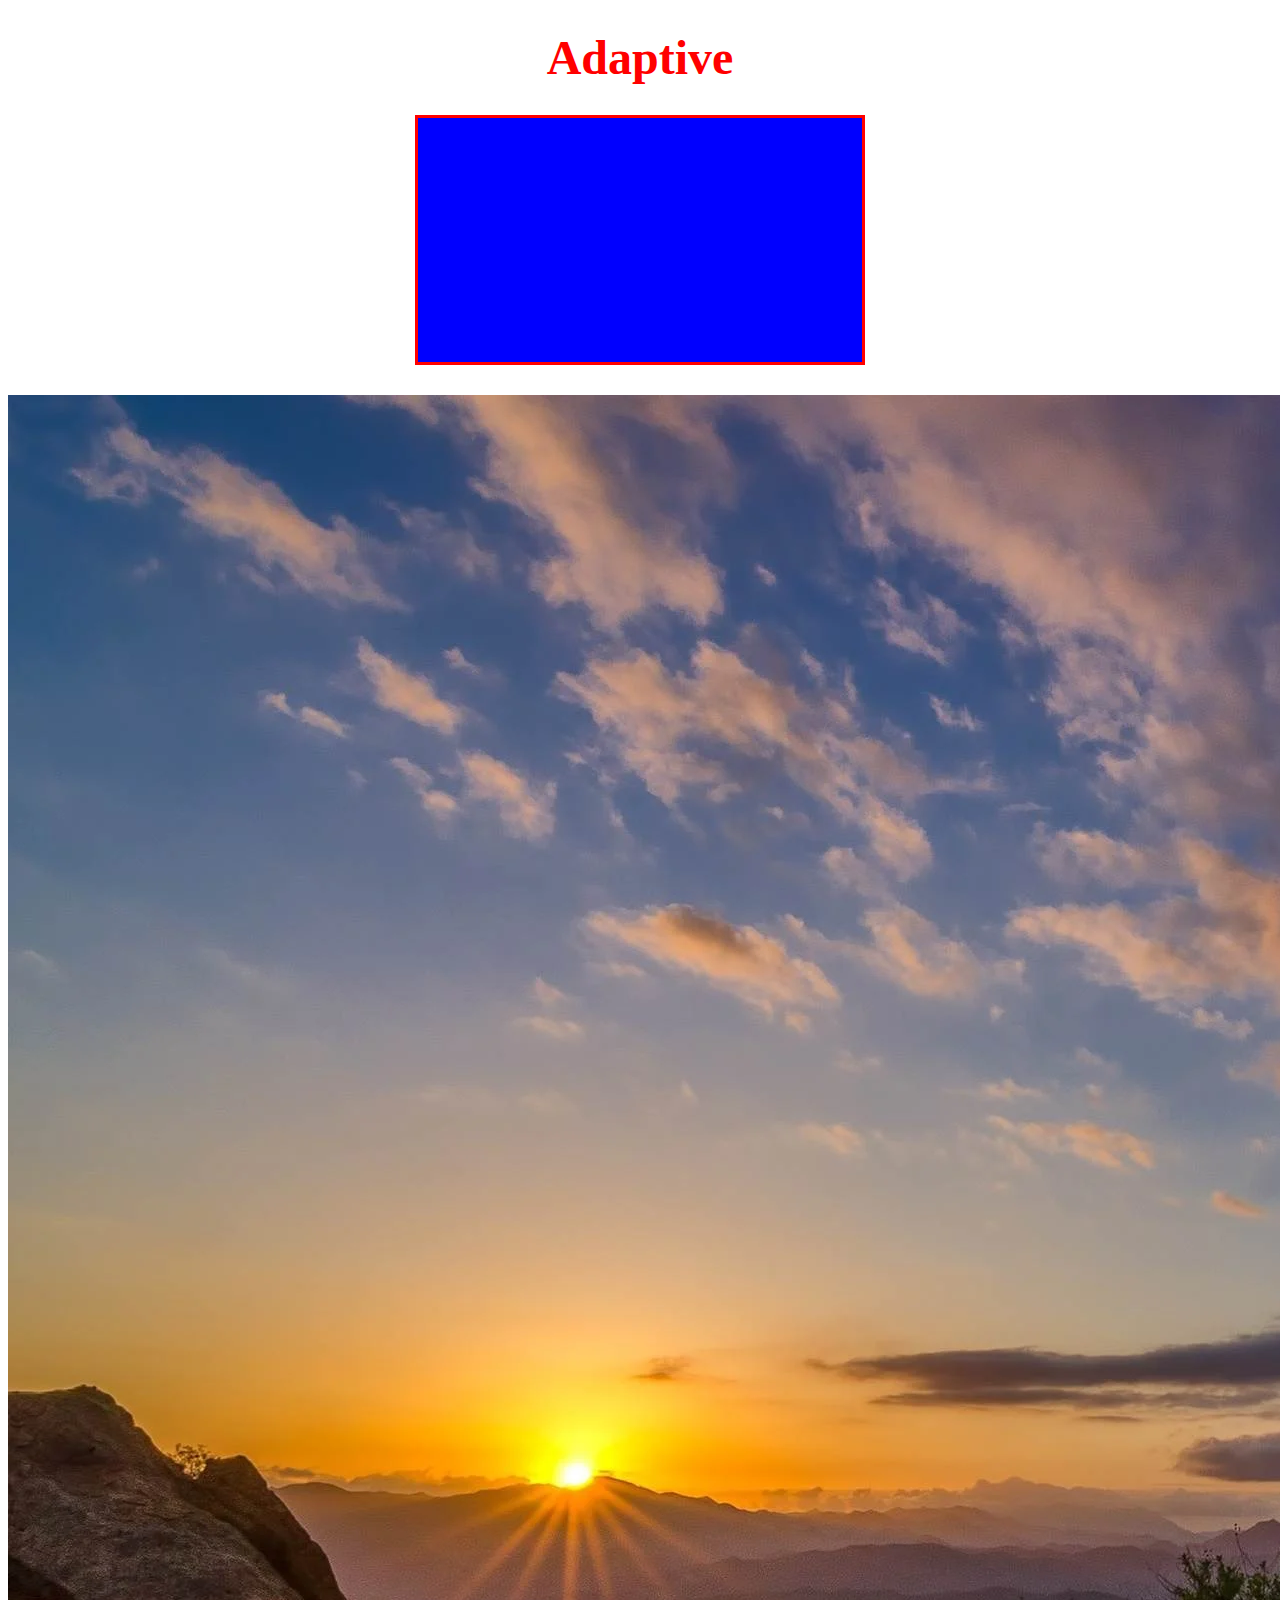
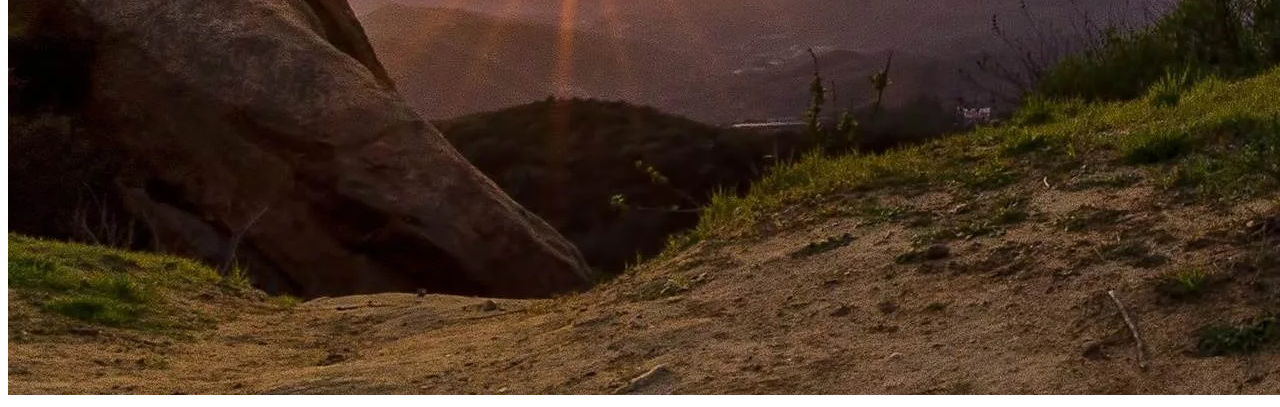
<file: assets/pages/adaptive.html>
<!DOCTYPE html>
<html lang="en">
	<head>
		<meta charset="UTF-8" />
		<meta name="viewport" content="width=device-width, initial-scale=1.0" />
		<link rel="stylesheet" href="../style/adaptive.css" />
		<title>Adaptive</title>
	</head>
	<body>
		<h1>Adaptive</h1>
		<div class="rectangle"></div>
		<picture>
			<source
				media="(max-width: 800px)"
				srcset="../images/adaptive-img/450_webp.webp"
			/>
			<img src="../images/adaptive-img/4k_webp.webp" alt="big image" />
		</picture>
	</body>
</html>
</file>
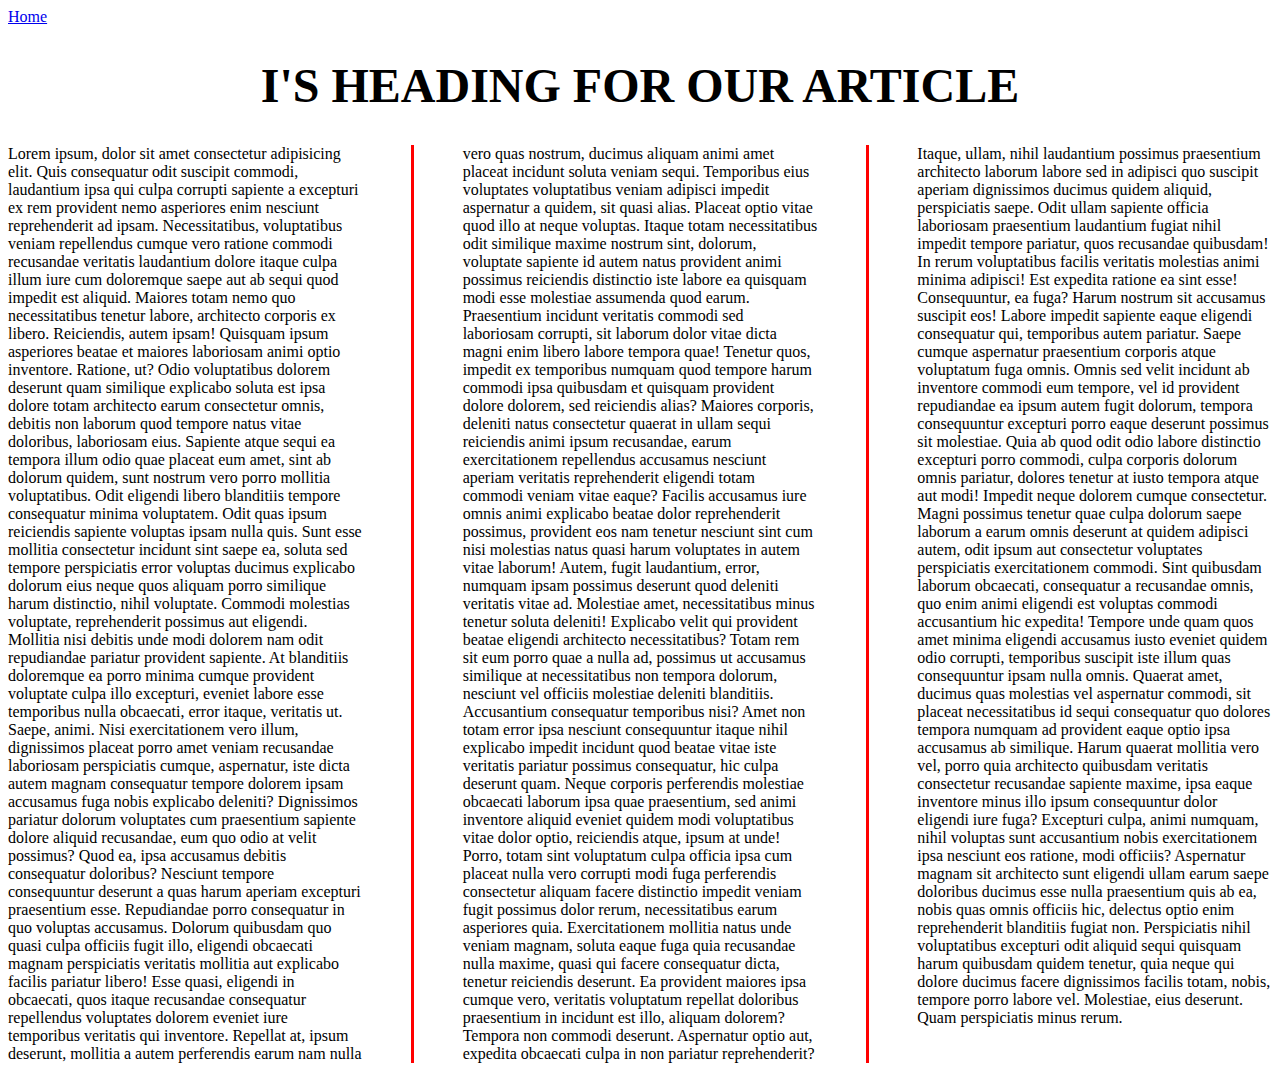
<file: assets/pages/column.html>
<!DOCTYPE html>
<html lang="en">
	<head>
		<meta charset="UTF-8" />
		<meta name="viewport" content="width=device-width, initial-scale=1.0" />
		<link rel="stylesheet" href="../style/column.css" />
		<title>Document</title>
	</head>
	<body>
		<body>
			<header class="page-header">
				<nav>
					<a href="../../index.html">Home</a>
				</nav>
			</header>
			<main class="container">
				<article class="content">
					<h1>I'S HEADING FOR OUR ARTICLE</h1>
					Lorem ipsum, dolor sit amet consectetur adipisicing elit.
					Quis consequatur odit suscipit commodi, laudantium ipsa qui
					culpa corrupti sapiente a excepturi ex rem provident nemo
					asperiores enim nesciunt reprehenderit ad ipsam.
					Necessitatibus, voluptatibus veniam repellendus cumque vero
					ratione commodi recusandae veritatis laudantium dolore
					itaque culpa illum iure cum doloremque saepe aut ab sequi
					quod impedit est aliquid. Maiores totam nemo quo
					necessitatibus tenetur labore, architecto corporis ex
					libero. Reiciendis, autem ipsam! Quisquam ipsum asperiores
					beatae et maiores laboriosam animi optio inventore. Ratione,
					ut? Odio voluptatibus dolorem deserunt quam similique
					explicabo soluta est ipsa dolore totam architecto earum
					consectetur omnis, debitis non laborum quod tempore natus
					vitae doloribus, laboriosam eius. Sapiente atque sequi ea
					tempora illum odio quae placeat eum amet, sint ab dolorum
					quidem, sunt nostrum vero porro mollitia voluptatibus. Odit
					eligendi libero blanditiis tempore consequatur minima
					voluptatem. Odit quas ipsum reiciendis sapiente voluptas
					ipsam nulla quis. Sunt esse mollitia consectetur incidunt
					sint saepe ea, soluta sed tempore perspiciatis error
					voluptas ducimus explicabo dolorum eius neque quos aliquam
					porro similique harum distinctio, nihil voluptate. Commodi
					molestias voluptate, reprehenderit possimus aut eligendi.
					Mollitia nisi debitis unde modi dolorem nam odit repudiandae
					pariatur provident sapiente. At blanditiis doloremque ea
					porro minima cumque provident voluptate culpa illo
					excepturi, eveniet labore esse temporibus nulla obcaecati,
					error itaque, veritatis ut. Saepe, animi. Nisi
					exercitationem vero illum, dignissimos placeat porro amet
					veniam recusandae laboriosam perspiciatis cumque,
					aspernatur, iste dicta autem magnam consequatur tempore
					dolorem ipsam accusamus fuga nobis explicabo deleniti?
					Dignissimos pariatur dolorum voluptates cum praesentium
					sapiente dolore aliquid recusandae, eum quo odio at velit
					possimus? Quod ea, ipsa accusamus debitis consequatur
					doloribus? Nesciunt tempore consequuntur deserunt a quas
					harum aperiam excepturi praesentium esse. Repudiandae porro
					consequatur in quo voluptas accusamus. Dolorum quibusdam quo
					quasi culpa officiis fugit illo, eligendi obcaecati magnam
					perspiciatis veritatis mollitia aut explicabo facilis
					pariatur libero! Esse quasi, eligendi in obcaecati, quos
					itaque recusandae consequatur repellendus voluptates dolorem
					eveniet iure temporibus veritatis qui inventore. Repellat
					at, ipsum deserunt, mollitia a autem perferendis earum nam
					nulla vero quas nostrum, ducimus aliquam animi amet placeat
					incidunt soluta veniam sequi. Temporibus eius voluptates
					voluptatibus veniam adipisci impedit aspernatur a quidem,
					sit quasi alias. Placeat optio vitae quod illo at neque
					voluptas. Itaque totam necessitatibus odit similique maxime
					nostrum sint, dolorum, voluptate sapiente id autem natus
					provident animi possimus reiciendis distinctio iste labore
					ea quisquam modi esse molestiae assumenda quod earum.
					Praesentium incidunt veritatis commodi sed laboriosam
					corrupti, sit laborum dolor vitae dicta magni enim libero
					labore tempora quae! Tenetur quos, impedit ex temporibus
					numquam quod tempore harum commodi ipsa quibusdam et
					quisquam provident dolore dolorem, sed reiciendis alias?
					Maiores corporis, deleniti natus consectetur quaerat in
					ullam sequi reiciendis animi ipsum recusandae, earum
					exercitationem repellendus accusamus nesciunt aperiam
					veritatis reprehenderit eligendi totam commodi veniam vitae
					eaque? Facilis accusamus iure omnis animi explicabo beatae
					dolor reprehenderit possimus, provident eos nam tenetur
					nesciunt sint cum nisi molestias natus quasi harum
					voluptates in autem vitae laborum! Autem, fugit laudantium,
					error, numquam ipsam possimus deserunt quod deleniti
					veritatis vitae ad. Molestiae amet, necessitatibus minus
					tenetur soluta deleniti! Explicabo velit qui provident
					beatae eligendi architecto necessitatibus? Totam rem sit eum
					porro quae a nulla ad, possimus ut accusamus similique at
					necessitatibus non tempora dolorum, nesciunt vel officiis
					molestiae deleniti blanditiis. Accusantium consequatur
					temporibus nisi? Amet non totam error ipsa nesciunt
					consequuntur itaque nihil explicabo impedit incidunt quod
					beatae vitae iste veritatis pariatur possimus consequatur,
					hic culpa deserunt quam. Neque corporis perferendis
					molestiae obcaecati laborum ipsa quae praesentium, sed animi
					inventore aliquid eveniet quidem modi voluptatibus vitae
					dolor optio, reiciendis atque, ipsum at unde! Porro, totam
					sint voluptatum culpa officia ipsa cum placeat nulla vero
					corrupti modi fuga perferendis consectetur aliquam facere
					distinctio impedit veniam fugit possimus dolor rerum,
					necessitatibus earum asperiores quia. Exercitationem
					mollitia natus unde veniam magnam, soluta eaque fuga quia
					recusandae nulla maxime, quasi qui facere consequatur dicta,
					tenetur reiciendis deserunt. Ea provident maiores ipsa
					cumque vero, veritatis voluptatum repellat doloribus
					praesentium in incidunt est illo, aliquam dolorem? Tempora
					non commodi deserunt. Aspernatur optio aut, expedita
					obcaecati culpa in non pariatur reprehenderit? Itaque,
					ullam, nihil laudantium possimus praesentium architecto
					laborum labore sed in adipisci quo suscipit aperiam
					dignissimos ducimus quidem aliquid, perspiciatis saepe. Odit
					ullam sapiente officia laboriosam praesentium laudantium
					fugiat nihil impedit tempore pariatur, quos recusandae
					quibusdam! In rerum voluptatibus facilis veritatis molestias
					animi minima adipisci! Est expedita ratione ea sint esse!
					Consequuntur, ea fuga? Harum nostrum sit accusamus suscipit
					eos! Labore impedit sapiente eaque eligendi consequatur qui,
					temporibus autem pariatur. Saepe cumque aspernatur
					praesentium corporis atque voluptatum fuga omnis. Omnis sed
					velit incidunt ab inventore commodi eum tempore, vel id
					provident repudiandae ea ipsum autem fugit dolorum, tempora
					consequuntur excepturi porro eaque deserunt possimus sit
					molestiae. Quia ab quod odit odio labore distinctio
					excepturi porro commodi, culpa corporis dolorum omnis
					pariatur, dolores tenetur at iusto tempora atque aut modi!
					Impedit neque dolorem cumque consectetur. Magni possimus
					tenetur quae culpa dolorum saepe laborum a earum omnis
					deserunt at quidem adipisci autem, odit ipsum aut
					consectetur voluptates perspiciatis exercitationem commodi.
					Sint quibusdam laborum obcaecati, consequatur a recusandae
					omnis, quo enim animi eligendi est voluptas commodi
					accusantium hic expedita! Tempore unde quam quos amet minima
					eligendi accusamus iusto eveniet quidem odio corrupti,
					temporibus suscipit iste illum quas consequuntur ipsam nulla
					omnis. Quaerat amet, ducimus quas molestias vel aspernatur
					commodi, sit placeat necessitatibus id sequi consequatur quo
					dolores tempora numquam ad provident eaque optio ipsa
					accusamus ab similique. Harum quaerat mollitia vero vel,
					porro quia architecto quibusdam veritatis consectetur
					recusandae sapiente maxime, ipsa eaque inventore minus illo
					ipsum consequuntur dolor eligendi iure fuga? Excepturi
					culpa, animi numquam, nihil voluptas sunt accusantium nobis
					exercitationem ipsa nesciunt eos ratione, modi officiis?
					Aspernatur magnam sit architecto sunt eligendi ullam earum
					saepe doloribus ducimus esse nulla praesentium quis ab ea,
					nobis quas omnis officiis hic, delectus optio enim
					reprehenderit blanditiis fugiat non. Perspiciatis nihil
					voluptatibus excepturi odit aliquid sequi quisquam harum
					quibusdam quidem tenetur, quia neque qui dolore ducimus
					facere dignissimos facilis totam, nobis, tempore porro
					labore vel. Molestiae, eius deserunt. Quam perspiciatis
					minus rerum.
				</article>
			</main>
			<footer class="page-footer"></footer>
		</body>
	</body>
</html>
</file>
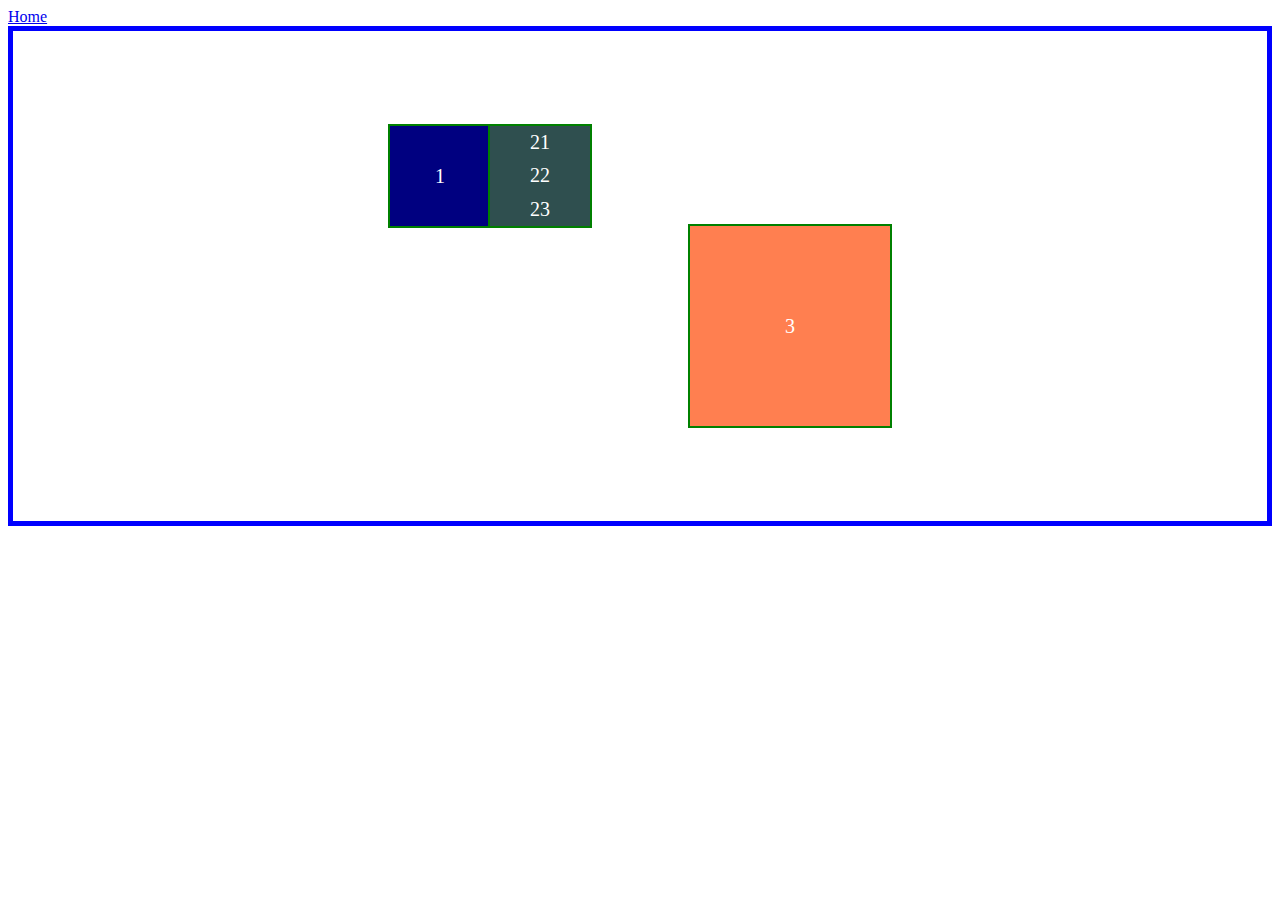
<file: assets/pages/grid-test.html>
<!DOCTYPE html>
<html lang="en">
<head>
    <meta charset="UTF-8">
    <meta name="viewport" content="width=device-width, initial-scale=1.0">
    <link rel="stylesheet" href="../style/grid-test.css">
    <title>Grid</title>
</head>
<body>
    <nav><a href="../../index.html">Home</a></nav>
    <div class="grid">
        <div class="grid-item">1</div>
        <div class="grid-item">
            <div>21</div>
            <div>22</div>
            <div>23</div>
        </div>
        <div class="grid-item">3</div>
        <!-- <div class="grid-item">4</div>
        <div class="grid-item">5</div>
        <div class="grid-item">6</div>
        <div class="grid-item">7</div>
        <div class="grid-item">8</div>
        <div class="grid-item">9</div>
        <div class="grid-item">10</div>
        <div class="grid-item">11</div>
        <div class="grid-item">12</div> -->
        <!-- <div class="grid-item">12</div>
        <div class="grid-item">12</div>
        <div class="grid-item">12</div>
        <div class="grid-item">12</div>
        <div class="grid-item">12</div>
        <div class="grid-item">12</div>
        <div class="grid-item">12</div>
        <div class="grid-item">12</div>
        <div class="grid-item">12</div> -->
    </div>
</body>
</html>
</file>
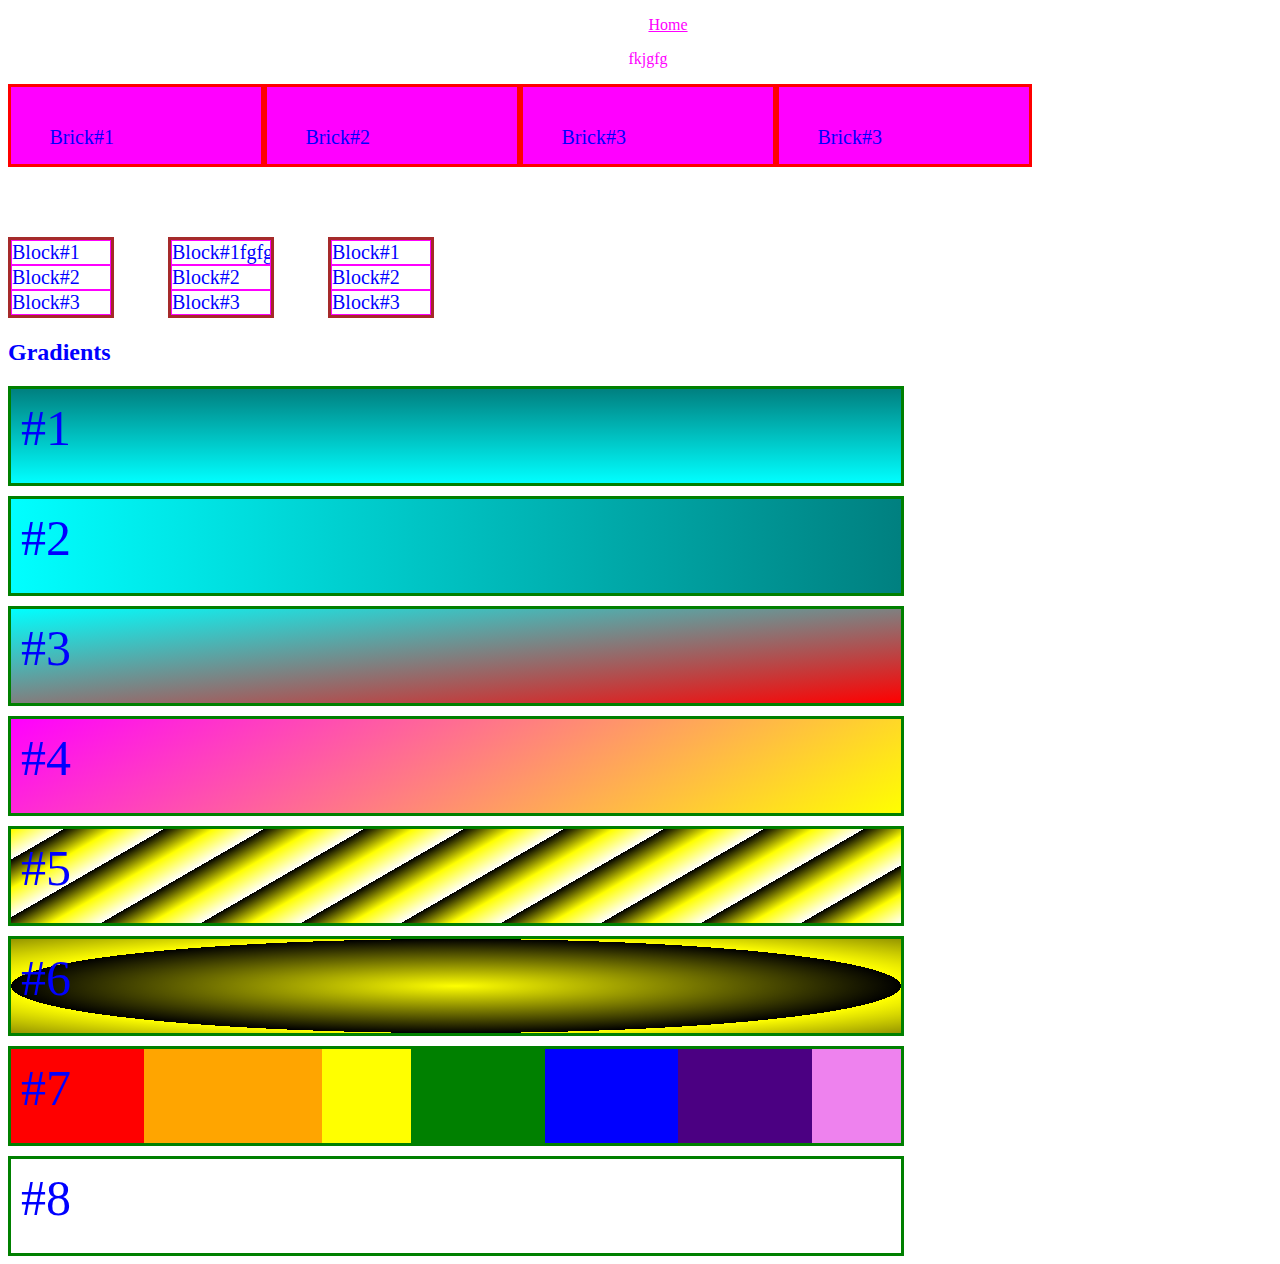
<file: assets/pages/inline-block.html>
<!DOCTYPE html>
<html lang="en">
<head>
    <meta charset="UTF-8">
    <meta name="viewport" content="width=device-width, initial-scale=1.0">
    <link rel="stylesheet" href="../style/inline-block.css">
    <title>Document</title>
</head>
<body>
    <header>
        <nav>
            <ul>
                <li><a href="../../index.html">Home</a></li>
            </ul>
            <div>
                <p>fkjgfg</p>
            </div>
        </nav>
    </header>
    <div class="brick-container">
        <div class="brick">Brick#1</div>
        <div class="brick">Brick#2</div>
        <div class="brick">Brick#3</div>
        <div class="brick">Brick#3</div>
    </div>
    <!-- <div class="str"><span>String #1</span><span>String #2</span><span>String #3</span></div> -->
    <div class="out-out-div">
        <div class="out-div">
            <div class="inner-div">Block#1</div>
            <div class="inner-div">Block#2</div>
            <div class="inner-div">Block#3</div>
        </div>
        <div class="out-div">
            <div class="inner-div">Block#1fgfgfgfgfd</div>
            <div class="inner-div">Block#2</div>
            <div class="inner-div">Block#3</div>
        </div>
        <div class="out-div">
            <div class="inner-div">Block#1</div>
            <div class="inner-div">Block#2</div>
            <div class="inner-div">Block#3</div>
        </div>
    </div>

    <div class="grad-container">
			<h2>Gradients</h2>
			<div id="gradient1"> #1 </div>
			<div id="gradient2"> #2 </div>
			<div id="gradient3"> #3 </div>
			<div id="gradient4"> #4 </div>
			<div id="gradient5"> #5 </div>
			<div id="gradient6"> #6 </div>
			<div id="gradient7"> #7 </div>
			<div id="gradient8"> #8 </div>
		</div>
    
</body>
</html>
</file>
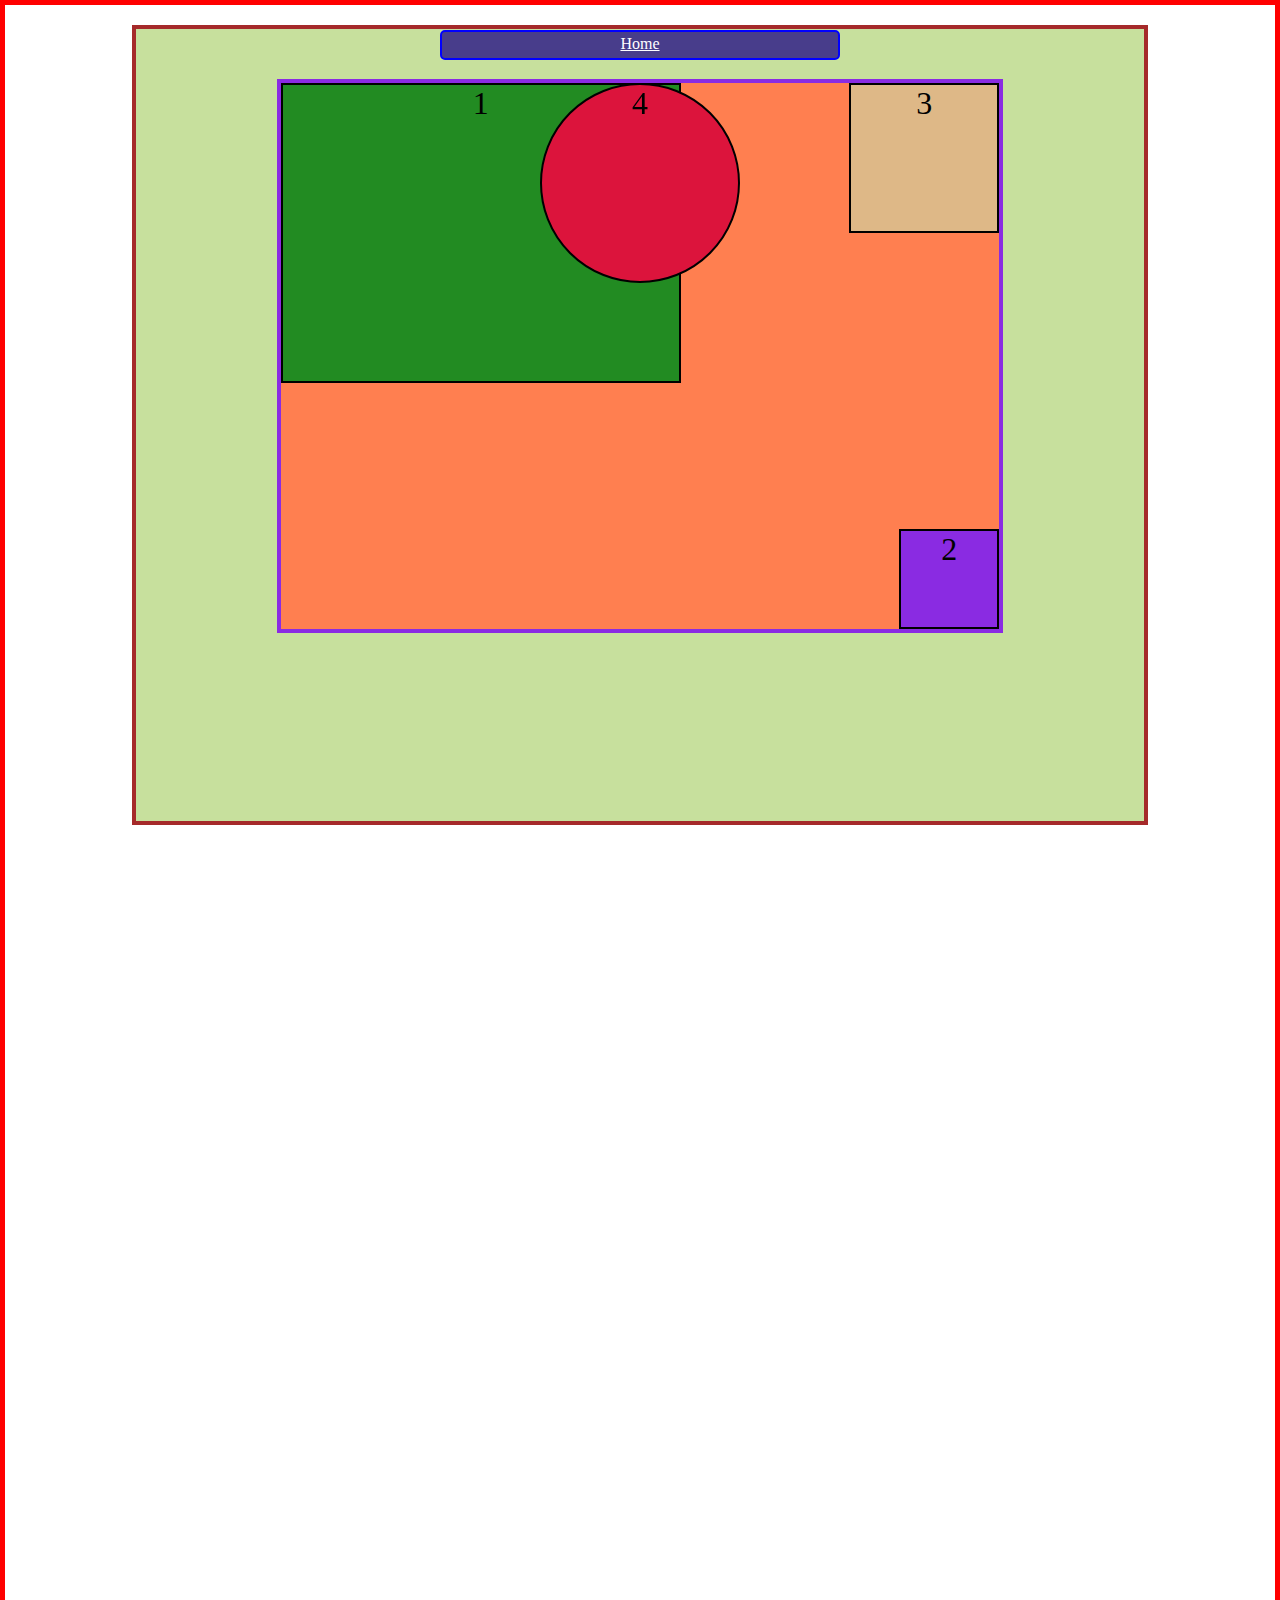
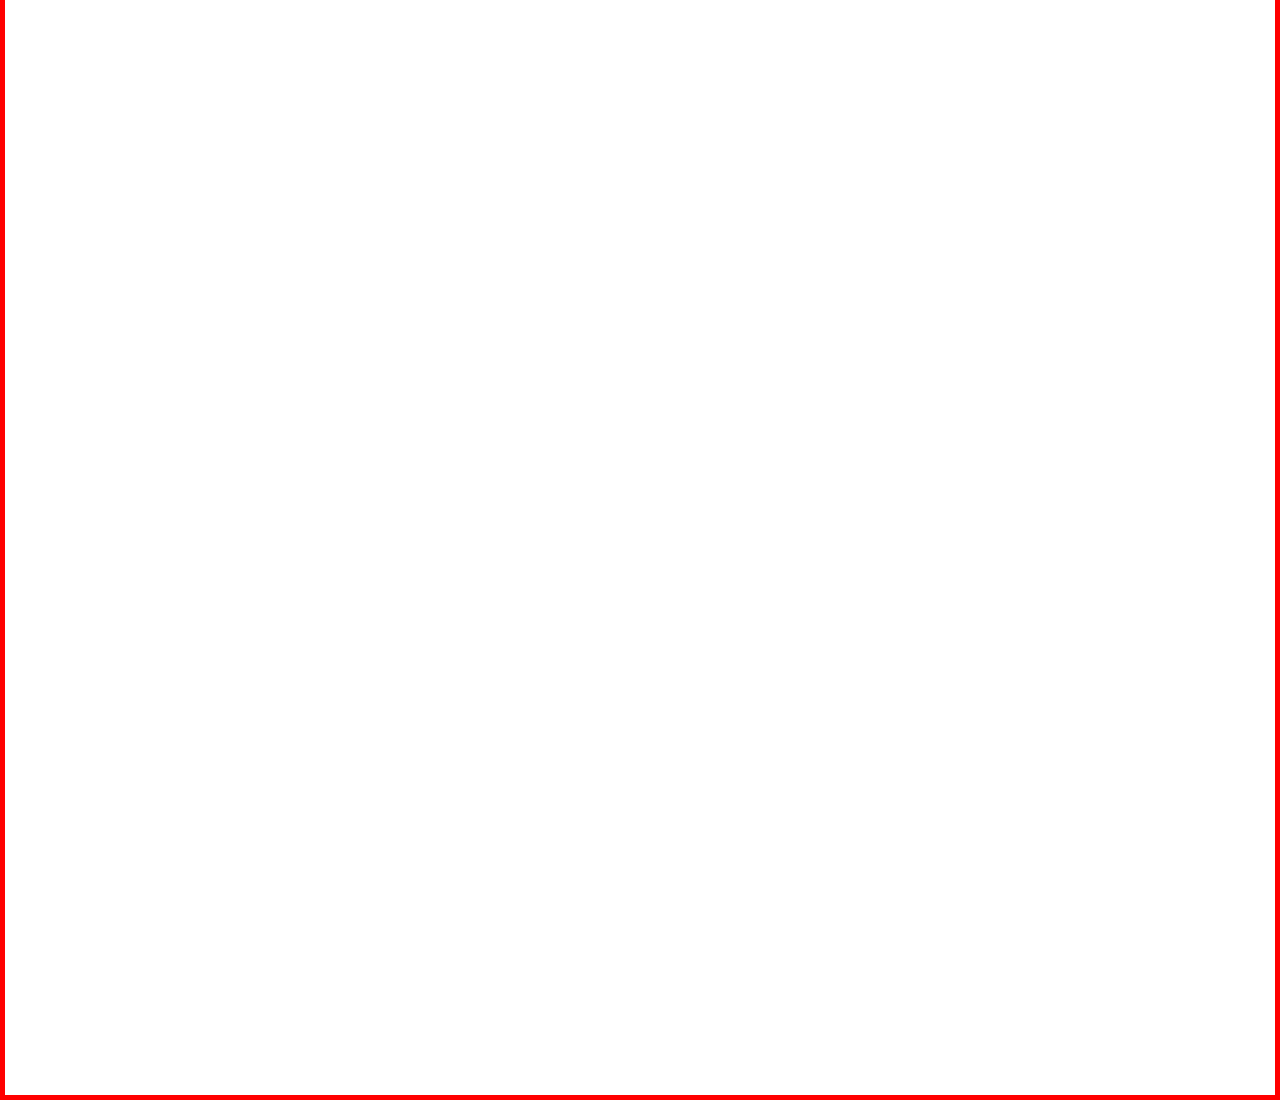
<file: assets/pages/position-second.html>
<!DOCTYPE html>
<html lang="en">
	<head>
		<meta charset="UTF-8" />
		<meta http-equiv="X-UA-Compatible" content="IE=edge" />
		<meta name="viewport" content="width=device-width, initial-scale=1.0" />
		<link rel="stylesheet" href="../style/position.css" />
		<title>Position#2</title>
	</head>
	<body>
		<nav class="navbar">
			<div class="menu-item">
				<a href="../../index.html">Home</a>
			</div>
		</nav>
		<div class="wraper">
			<div class="inner-wraper">
				<div id="item1" class="items">1</div>
				<div id="item2" class="items">2</div>
				<div id="item3" class="items">3</div>
				<div id="item4" class="items">4</div>
			</div>
		</div>
	</body>
</html>
</file>
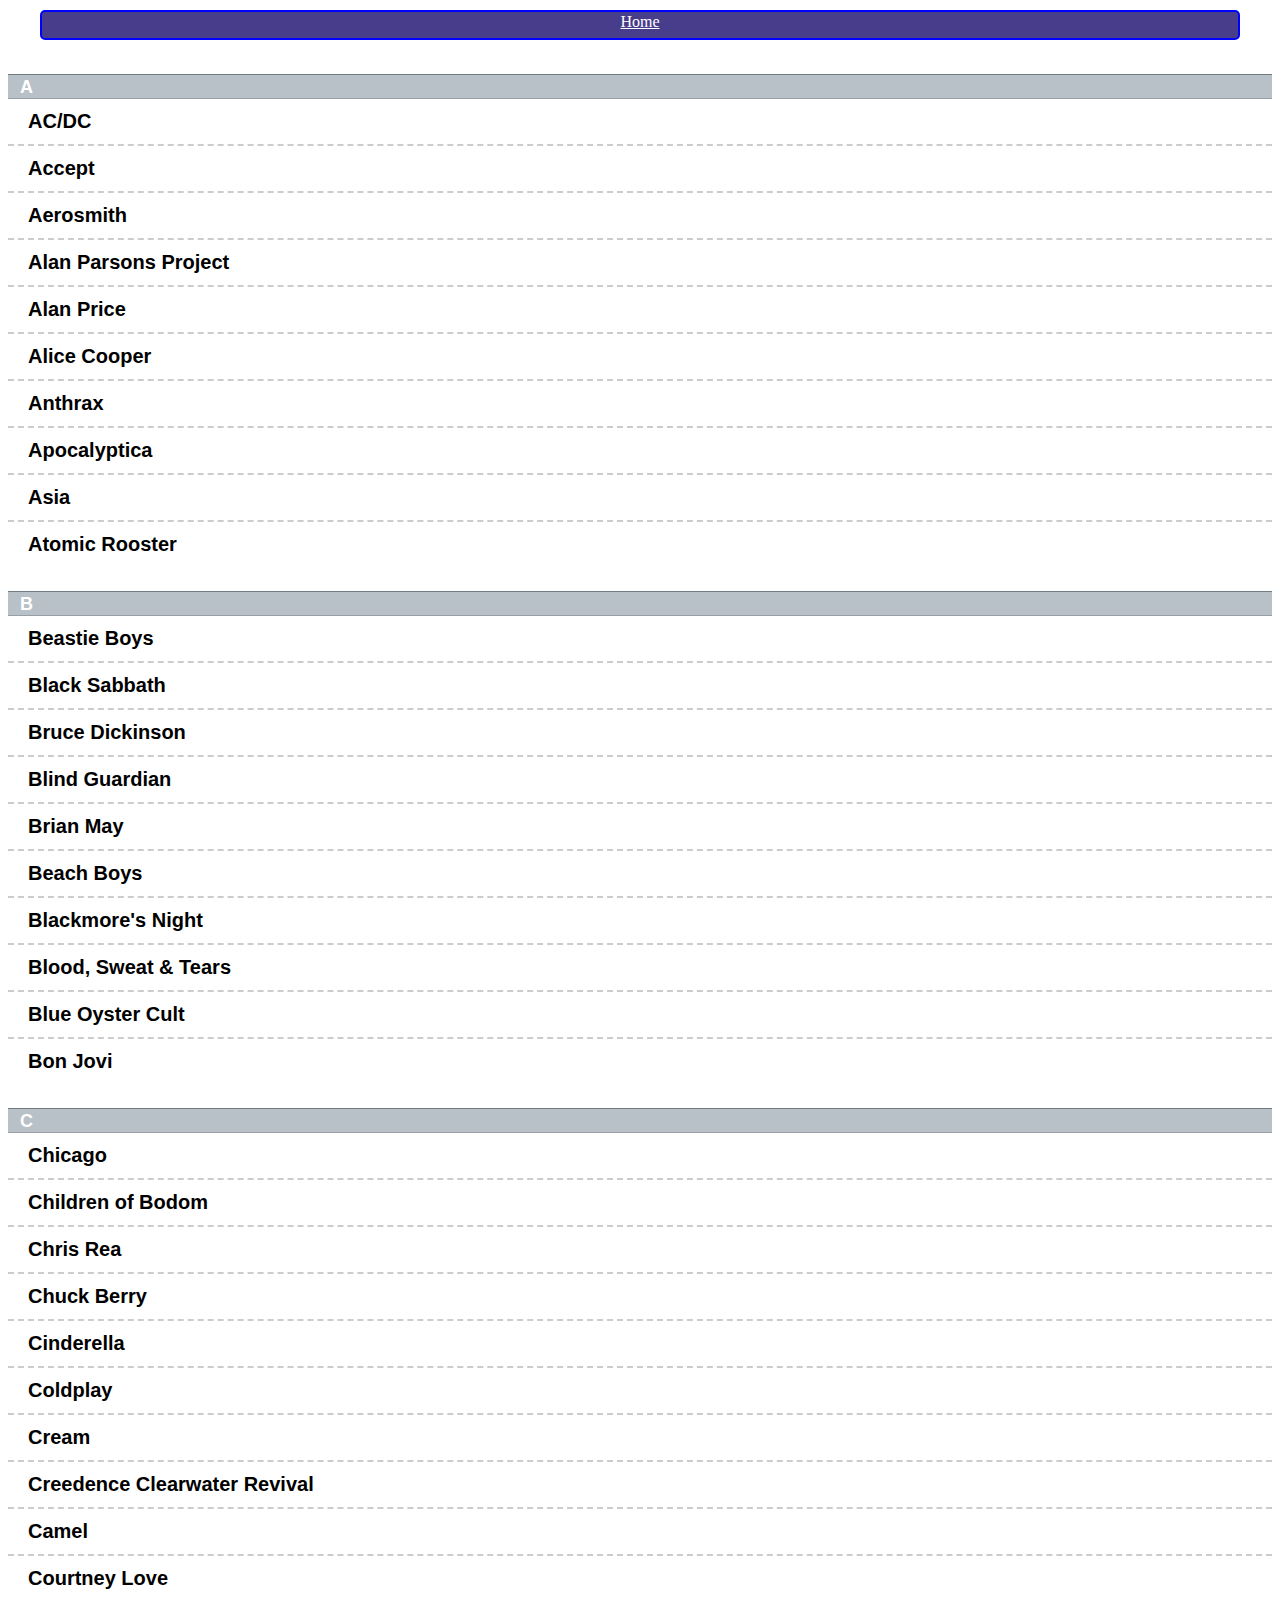
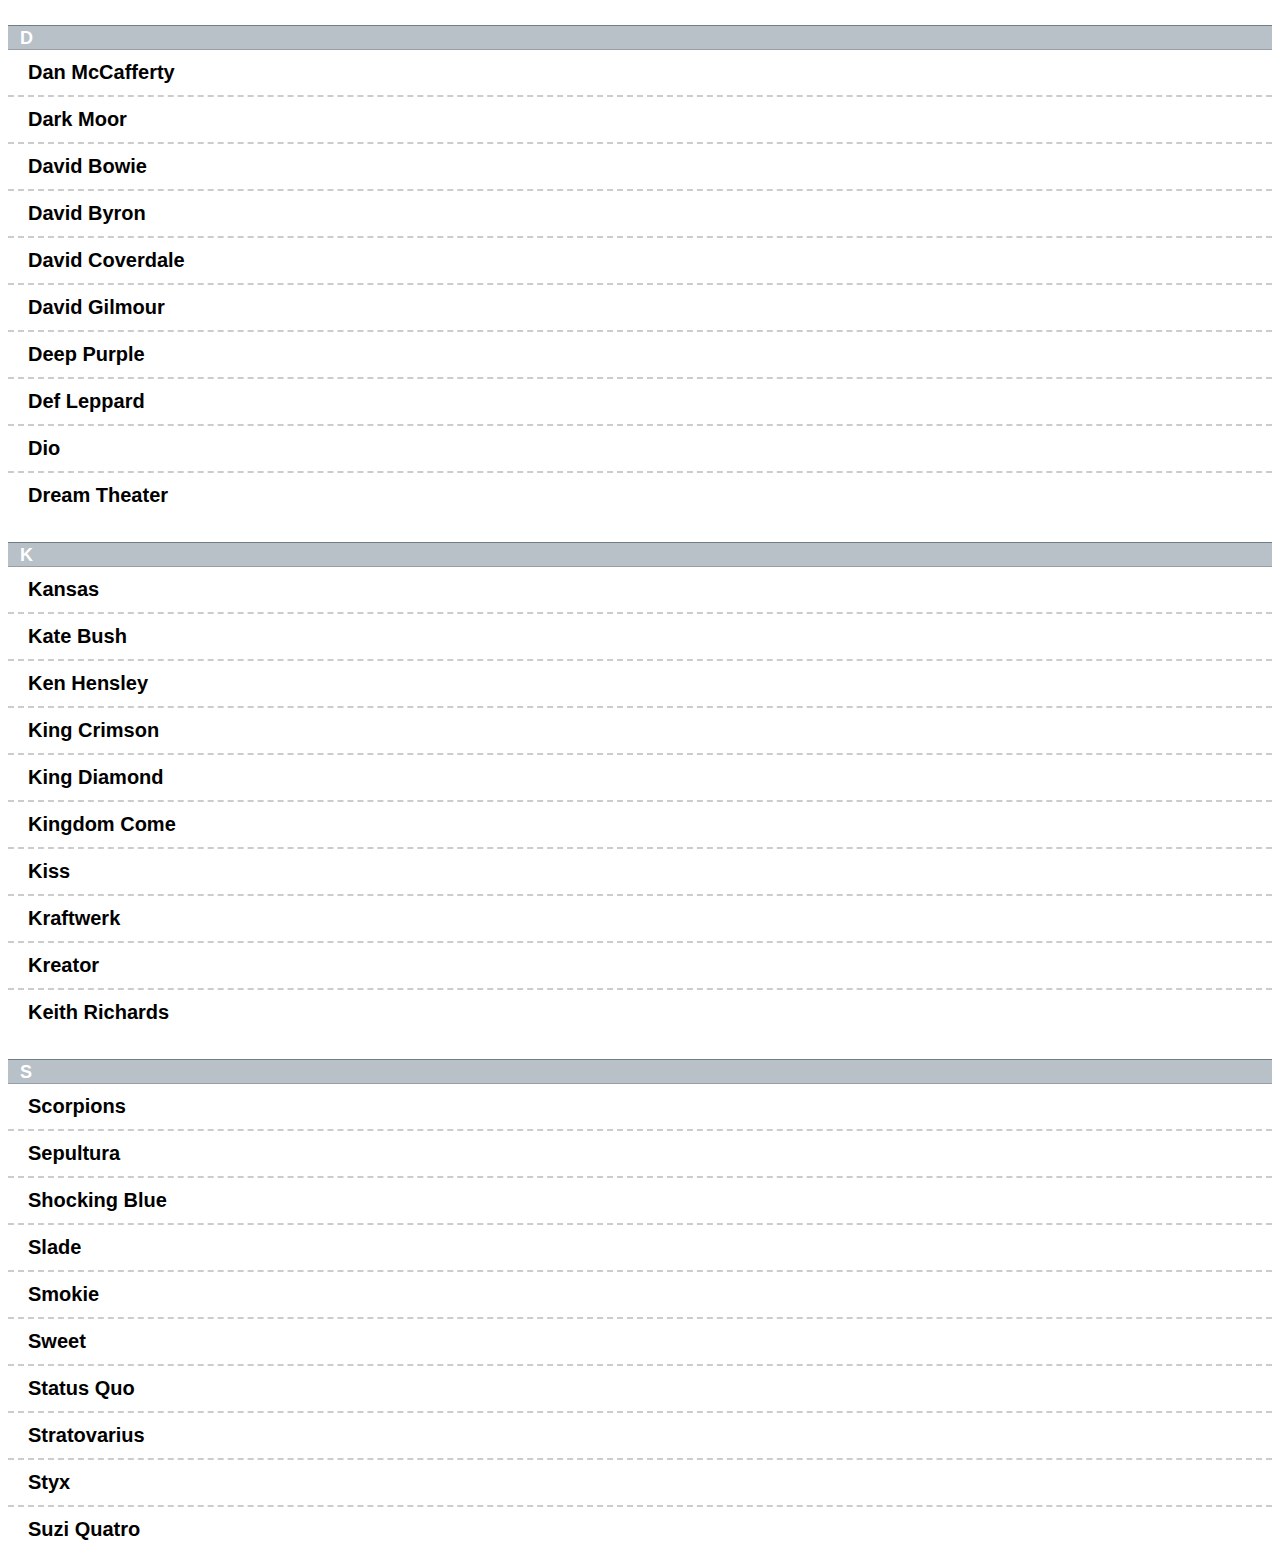
<file: assets/pages/position-sticky.html>
<!DOCTYPE html>
<html lang="en">
	<head>
		<meta charset="UTF-8" />
		<meta http-equiv="X-UA-Compatible" content="IE=edge" />
		<meta name="viewport" content="width=device-width, initial-scale=1.0" />
		<link rel="stylesheet" href="../style/sticky.css" />
		<title>Sticky</title>
	</head>
	<body>
		<nav class="navbar">
			<div class="menu-item">
				<a href="../../index.html">Home</a>
			</div>
		</nav>
		<div>
			<dl>
				<dt>A</dt>
				<dd>AC/DC</dd>
				<dd>Accept</dd>
				<dd>Aerosmith</dd>
				<dd>Alan Parsons Project</dd>
				<dd>Alan Price</dd>
				<dd>Alice Cooper</dd>
				<dd>Anthrax</dd>
				<dd>Apocalyptica</dd>
				<dd>Asia</dd>
				<dd>Atomic Rooster</dd>
			</dl>
			<dl>
				<dt>B</dt>
				<dd>Beastie Boys</dd>
				<dd>Black Sabbath</dd>
				<dd>Bruce Dickinson</dd>
				<dd>Blind Guardian</dd>
				<dd>Brian May</dd>
				<dd>Beach Boys</dd>
				<dd>Blackmore's Night</dd>
				<dd>Blood, Sweat & Tears</dd>
				<dd>Blue Oyster Cult</dd>
				<dd>Bon Jovi</dd>
			</dl>
			<dl>
				<dt>C</dt>
				<dd>Chicago</dd>
				<dd>Children of Bodom</dd>
				<dd>Chris Rea</dd>
				<dd>Chuck Berry</dd>
				<dd>Cinderella</dd>
				<dd>Coldplay</dd>
				<dd>Cream</dd>
				<dd>Creedence Clearwater Revival</dd>
				<dd>Camel</dd>
				<dd>Courtney Love</dd>
			</dl>
			<dl>
				<dt>D</dt>
				<dd>Dan McCafferty</dd>
				<dd>Dark Moor</dd>
				<dd>David Bowie</dd>
				<dd>David Byron</dd>
				<dd>David Coverdale</dd>
				<dd>David Gilmour</dd>
				<dd>Deep Purple</dd>
				<dd>Def Leppard</dd>
				<dd>Dio</dd>
				<dd>Dream Theater</dd>
			</dl>
			<dl>
				<dt>K</dt>
				<dd>Kansas</dd>
				<dd>Kate Bush</dd>
				<dd>Ken Hensley</dd>
				<dd>King Crimson</dd>
				<dd>King Diamond</dd>
				<dd>Kingdom Come</dd>
				<dd>Kiss</dd>
				<dd>Kraftwerk</dd>
				<dd>Kreator</dd>
				<dd>Keith Richards</dd>
			</dl>
			<dl>
				<dt>S</dt>
				<dd>Scorpions</dd>
				<dd>Sepultura</dd>
				<dd>Shocking Blue</dd>
				<dd>Slade</dd>
				<dd>Smokie</dd>
				<dd>Sweet</dd>
				<dd>Status Quo</dd>
				<dd>Stratovarius</dd>
				<dd>Styx</dd>
				<dd>Suzi Quatro</dd>
			</dl>
		</div>
	</body>
</html>
</file>
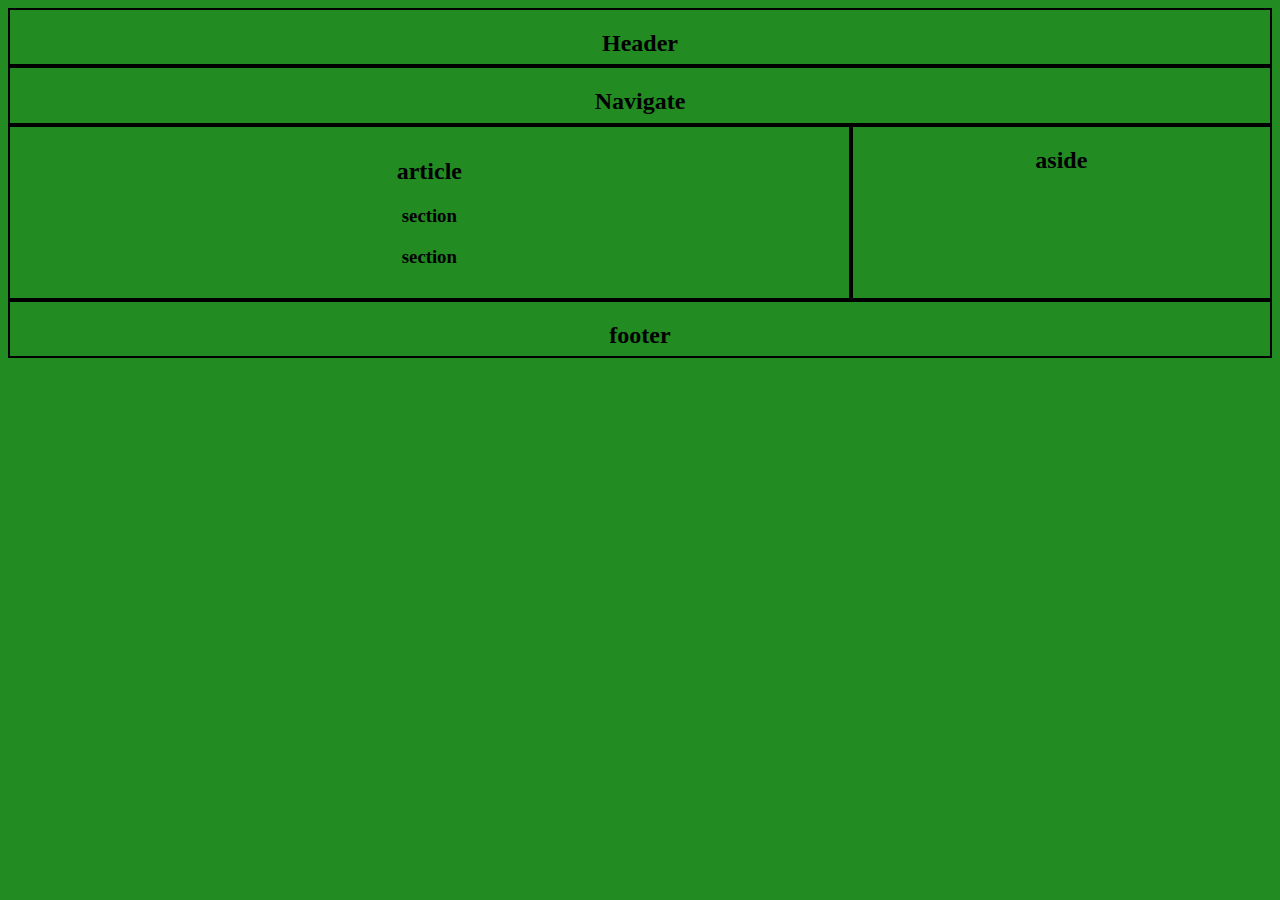
<file: assets/pages/semantic.html>
<!DOCTYPE html>
<html lang="en">
	<head>
		<meta charset="UTF-8" />
		<meta name="viewport" content="width=device-width, initial-scale=1.0" />
		<link rel="stylesheet" href="../style/semantic.css" />
		<title>Semantica</title>
	</head>
	<body>
		<div class="container">
			<header>
				<div>
					<h2>Header</h2>
				</div>
			</header>
			<nav>
				<div>
					<h2>Navigate</h2>
				</div>
			</nav>
			<main>
				<article>
					<div>
						<h2>article</h2>
					</div>
					<section>
						<h3>section</h3>
					</section>
					<section>
						<h3>section</h3>
					</section>
				</article>
			</main>
			<aside>
				<div>
					<h2>aside</h2>
				</div>
			</aside>
			<footer>
				<div>
					<h2>footer</h2>
				</div>
			</footer>
		</div>
	</body>
</html>
</file>
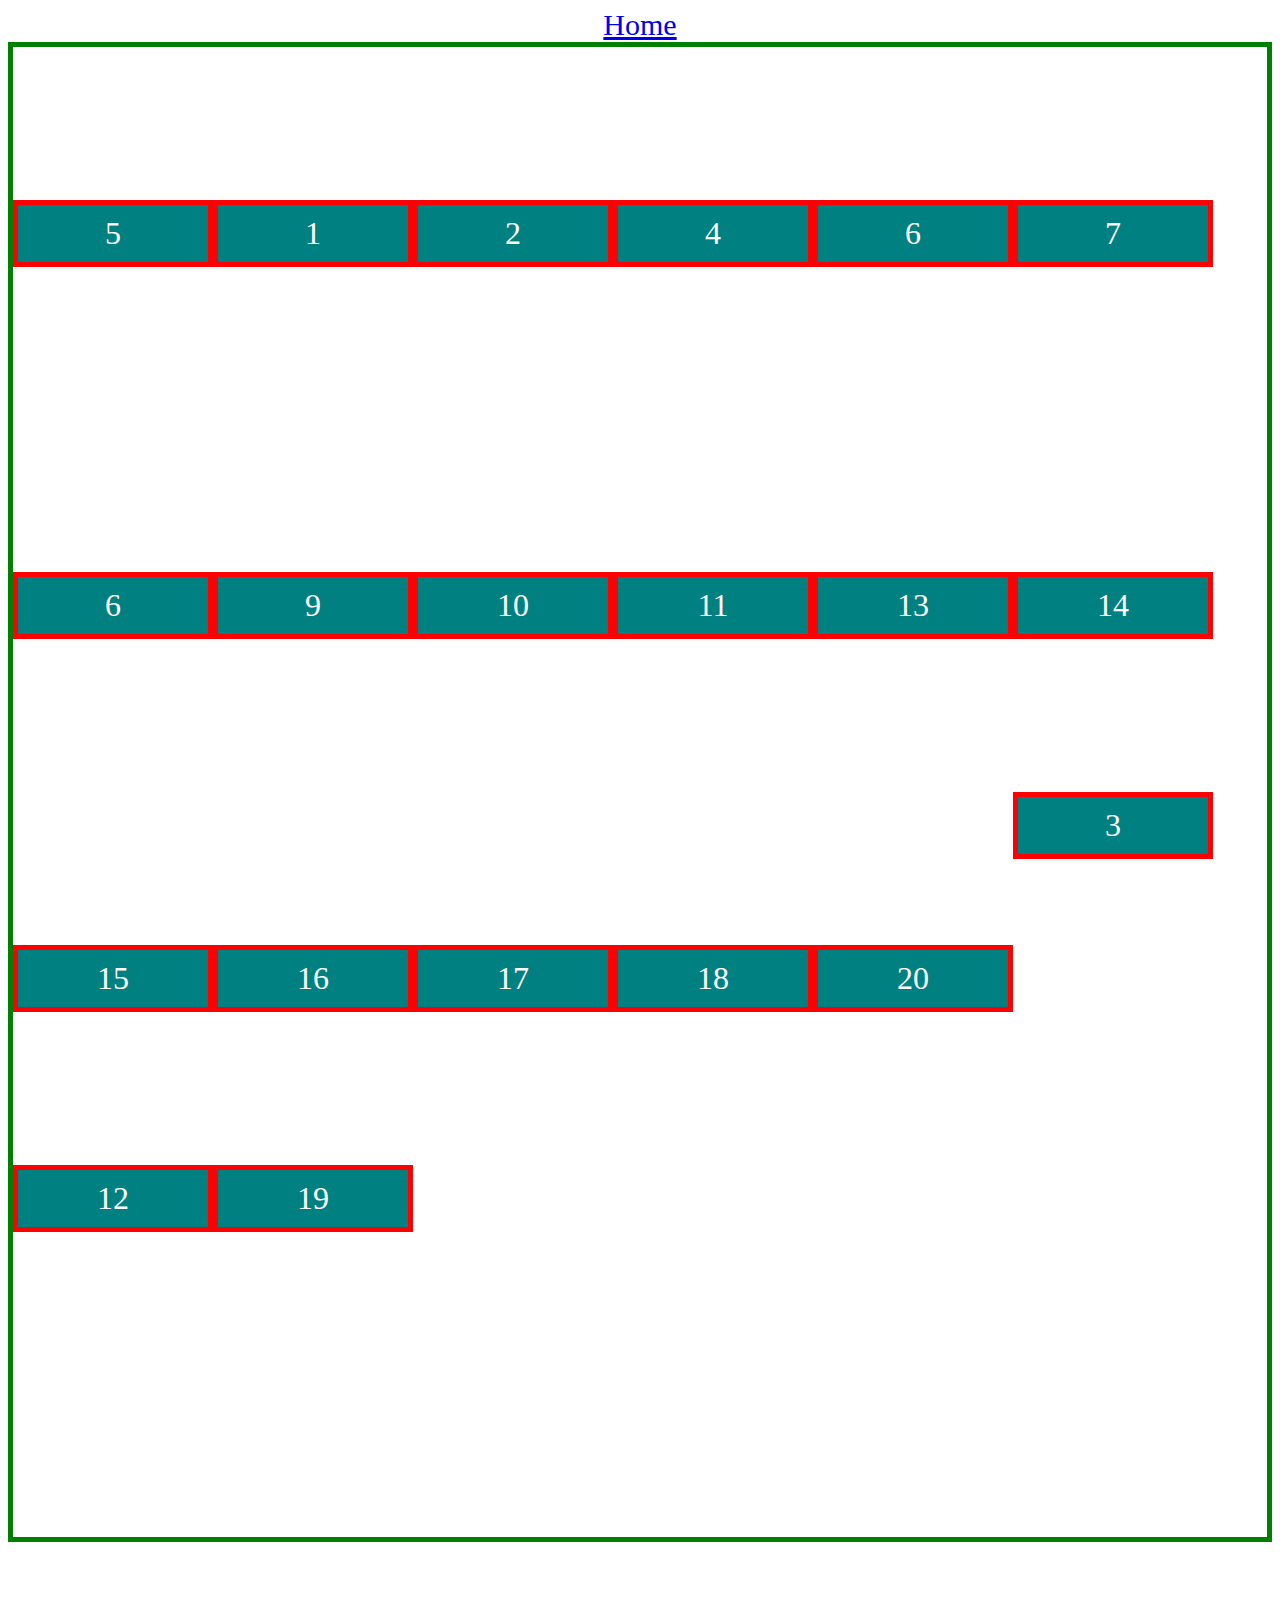
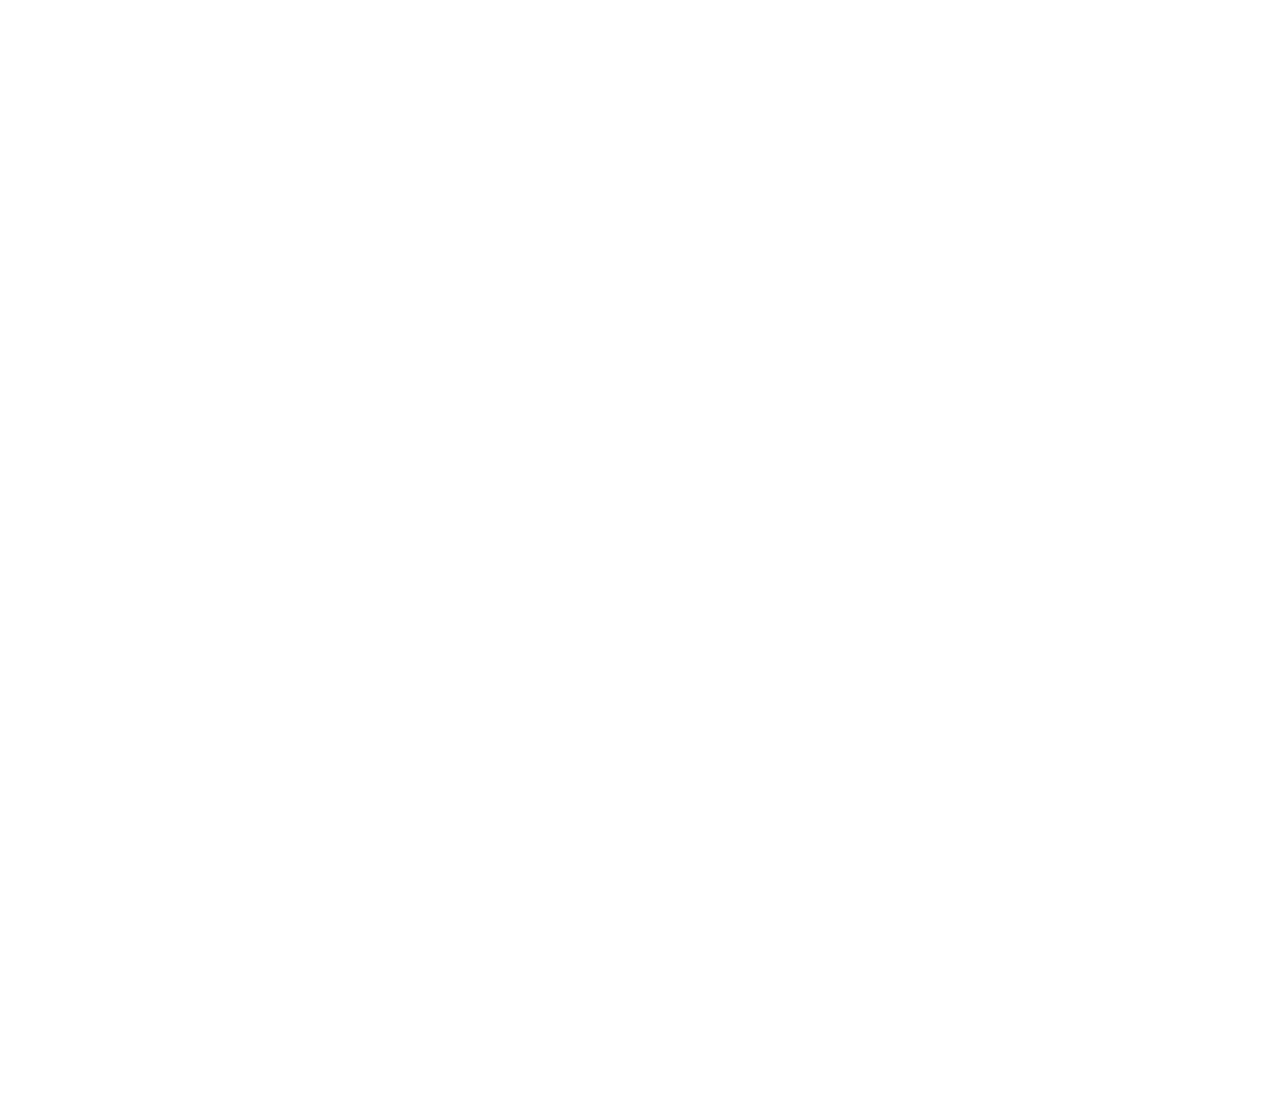
<file: assets/pages/test-flex.html>
<!DOCTYPE html>
<html lang="en">
	<head>
		<meta charset="UTF-8" />
		<meta name="viewport" content="width=device-width, initial-scale=1.0" />
		<link rel="stylesheet" href="../style/test-flex.css" />
		<title>Flex Box</title>
	</head>
	<body>
		<nav>
			<a href="../../index.html">Home</a>
		</nav>
		<section class="container flex-container">
			<div class="item">1</div>
			<div class="item">2</div>
			<div class="item item-n">3</div>
			<div class="item">4</div>
			<div class="item">5</div>
			<div class="item">6</div>
			<div class="item">7</div>
			<div class="item">6</div>
			<div class="item">9</div>
			<div class="item">10</div>
			<div class="item">11</div>
			<div class="item item-n">12</div>
			<div class="item">13</div>
			<div class="item">14</div>
			<div class="item">15</div>
			<div class="item">16</div>
			<div class="item">17</div>
			<div class="item">18</div>
			<div class="item item-n">19</div>
			<div class="item">20</div>
		</section>
	</body>
</html>
</file>
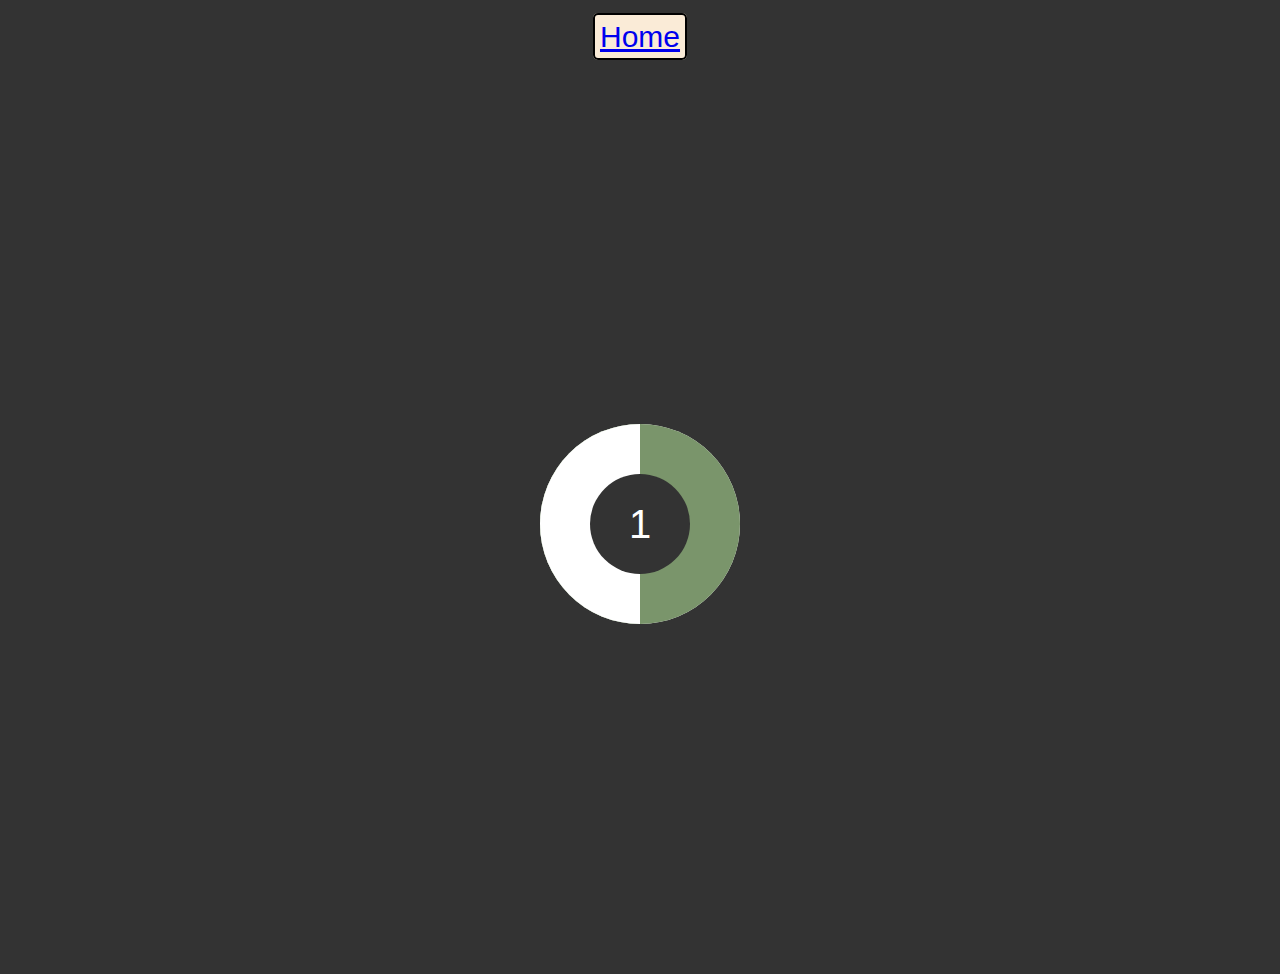
<file: assets/pages/timer.html>
<!DOCTYPE html>
<html lang="en">
	<head>
		<meta charset="UTF-8" />
		<meta http-equiv="X-UA-Compatible" content="IE=edge" />
		<meta name="viewport" content="width=device-width, initial-scale=1.0" />
		<link rel="stylesheet" href="../style/timer.css" />
		<title>Timer</title>
	</head>
	<body>
		<nav class="navbar">
			<div class="menu-item">
				<a href="../../index.html">Home</a>
			</div>
		</nav>
		<div class="wrapper">
			<div class="timer">
				<div class="timer-line"></div>
				<div class="timer-body">
					<div class="timer-counter">
						<span>1</span>
						<span>2</span>
						<span>3</span>
						<span>4</span>
						<span>5</span>
						<span>6</span>
						<span>7</span>
						<span>8</span>
						<span>9</span>
						<span>10</span>
					</div>
				</div>
			</div>
		</div>
	</body>
</html>
</file>
<file: assets/style/adaptive.css>
*{
    box-sizing: border-box;
}

h1{
    color: red;
    text-align: center;
    font-size: 3rem;
}

.rectangle{
    width: 500px;
    height: 300px;
    background-color: blue;
    margin: 30px auto;
    border: 3px solid red;
}

@media screen and (min-width: 1201px){
    h1{
        margin: 30px auto;
    }
    .rectangle{
        width: 450px;
        height: 250px;
    }
}
@media screen and (max-width: 1200px){
    h1{
        margin: 25px auto;
        color: royalblue;
        font-size: 2.5rem;
    }
    .rectangle{
        width: 400px;
        height: 200px;
        background-color: crimson;
    }
}
@media screen and (max-width: 992px){
    h1{
        margin: 20px auto;
        color: royalblue;
        font-size: 2rem;
    }
    .rectangle{
        width: 350px;
        height: 150px;
        background-color: fuchsia;
    }
}
</file>
<file: assets/style/column.css>
*{
    box-sizing: border-box;
}
body{
    display: flex;
    flex-flow: column;
    justify-content: space-between;
    min-height: 100vh;
}
h1{
    font-size: 3em;
    font-weight: bold;
    text-align: center;
    column-span: all;
}
.content{
    /* columns: 3 auto; */
    column-count: 3;
    column-width: 200px;
    column-gap: 100px;
    column-rule: 3px solid red;
}
</file>
<file: assets/style/grid-test.css>
*{
    box-sizing: border-box;
}

/* body{
    direction: rtl;
} */

.grid{
    border: 5px solid blue;
    /* width: 900px; */
    height: 500px;
    display: grid;
    /* grid-template-columns: minmax(100px, 300px) 1fr 1fr; */
    grid-template-columns: repeat(5, 100px);
    grid-template-rows: repeat(3, 100px);
    /* grid-template-columns: [a] 1fr [b] 1fr [c] 1fr [a] 1fr [e] 1fr [f];
    grid-template-rows: [a] 1fr [b] 1fr [c] 1fr [d]; */
    /* Implicit grid */
    grid-auto-rows: 50px;
    /* Gap */
    /* column-gap: 10px;
    row-gap: 15px; */
    /* gap: 10px 15px; */
    /* grid-template-areas: 
        'a . . . .'
        '. . . c c'
        'b b . c c'
        'b b . c c'; */
    /* grid-template: 
        'a . . . .' 50px
        '. . . c c' 70px
        'b b . c c' 100px
        'b b . c c' 150px
        / 100px 1fr 1fr 100px 100px; */
    grid-auto-flow: dense;
    justify-content: center;
    align-content: center;
    /* justify-items: start;
    align-items: end; */
}

.grid-item{
    outline: 2px solid green;
    font-size: 20px;
    /* display: flex;
    flex-direction: column; */
    display: grid;
    justify-content: center;
    align-items: center;
    color: white
}
.grid-item:nth-child(1){
    /* grid-column-start: 1;
    grid-column-end: 2;
    grid-row-start: 1;
    grid-row-end: 2; */
    grid-column: 1;
    grid-row: 1;
    /* grid-area: a; */
}
.grid-item:nth-child(2){
    /* grid-column-start: 1;
    grid-column-end: 3;
    grid-row-start: 3;
    grid-row-end: 4; */
    /* grid-column: span 2;
    grid-row: 3; */
    /* grid-area: b; */
    /* align-self: stretch;
    justify-self: stretch; */
    place-self: stretch stretch;
    /* order: 1; */
}
.grid-item:nth-child(3){
    /* grid-column-start: a 2;
    grid-column-end: f;
    grid-row-start: 2;
    grid-row-end: 4; */
    grid-area: 2 / 4 / 4 / 6;
    /* grid-area: c; */
}
/* .grid-item:nth-child(7){
    grid-column-start: a 2;
    grid-column-end: f;
    grid-row-start: 2;
    grid-row-end: 4;
    grid-area: 2 / 4 / 4 / 6;
    grid-column: 3 / 6;
} */





/* Background */
.grid-item:nth-child(3n + 1){
    background-color: navy;
}
.grid-item:nth-child(3n + 2){
    background-color: darkslategray;
}
.grid-item:nth-child(3n){
    background-color: coral;
}
</file>
<file: assets/style/inline-block.css>
*{
    box-sizing: border-box;
}
:root{
    color: blue;
    --main-color: magenta;
    --el-numbers: 4;
    --brick-height: 100px;
    --brick-border-thick: 3px;
    --brick-font-size: 20px;
}
body{
    width: 100%;
}
nav{
    text-align: center;
    margin: auto;
    
}
ul > li{
    margin: auto;
    color: var(--main-color);
    list-style: none;
}
a{
    color: var(--main-color);
}
p{
    color: var(--main-color);
}
.brick-container{
    width: 100%;
    font-size: 0;
}
.brick{
    border: var(--brick-border-thick) solid red; 
    background-color: var(--main-color);
    /* margin: 10px; */
    margin-bottom: 50px;
    padding: calc((var(--brick-height) - var(--brick-font-size) - var(--brick-border-thick))/2);
    /* width: calc(100%/var(--el-numbers)); */
    min-width: 20%;
    max-width: 40%;
    font-size: var(--brick-font-size);
    /* height: var(--brick-height); */
    height: min(50px, 200px, 100px, 300px);
    display: inline-block; 
}
.out-div{
    border: 3px solid brown;
    display: inline-block;
    margin-top: 20px;
    margin-right: 50px;
}
.inner-div{
    border: 1px solid magenta;
    font-size: 20px;
    width: 100px;
    text-overflow: clip;
    overflow: hidden;
    white-space: nowrap;

}
.grad-container > div{
    width: 70%;
    height: 100px;
    border: 3px solid green;
    margin-top: 10px;
    padding: 10px;
    font-size: 50px;
}
/* div:first-child{
    display: none;
    visibility: hidden;
} */
span{
    border: 2px solid blue;
    width: 100px;
}
#gradient1{
    background: linear-gradient(teal, cyan);
}
#gradient2{
    background: linear-gradient(to left, teal, cyan);
}
#gradient3{
    background: linear-gradient(to top left, red, cyan);
}
#gradient4{
    background: linear-gradient(-30deg, yellow, magenta);
}
#gradient5{
    background: repeating-linear-gradient(-30deg, white, yellow, black 50px);
}
#gradient6{
    background: repeating-radial-gradient(closest-side at 50% 50%,  yellow, black);
}
#gradient7{
    background: linear-gradient(to right,  
    red 15%,
    orange 15% 35%,
    yellow 30% 45%,
    green 45% 60%,
    blue 60% 75%,
    indigo 75% 90%,
    violet 90%
    );
}
</file>
<file: assets/style/position.css>
*{
    box-sizing: border-box;
    margin: auto;
}

body{
    margin: 0;
    min-height: 300vh;
    border: 5px solid red;
    /* position: relative; */
}

.navbar{
    position: fixed;
    top: 20px;
    left: 0;
    right: 0;
}

.menu-item{
    max-width: 400px;
    height: 30px;
    border: 2px solid blue;
    border-radius: 5px;
    text-align: center;
    background-color: darkslateblue;
    color: white;
    margin-top: 10px;
}
.menu-item > a {
    display: inline-block;
    color: white;
    margin: 3px;
}
.wraper{
    border: 4px solid brown;
    background-color: rgb(199, 224, 157);
    width: 80%;
    height: 800px;
    margin: 20px auto;
    padding: 50px;
    /* position: relative; */
}

.inner-wraper{
    border: 4px solid blueviolet;
    background-color: coral;
    width: 80%;
    height: 80%;
    /* position: fixed; */
    position: relative;
}

.items{
    border: 2px solid;
    text-align: center;font-size: 2em;
    position: absolute;
}

#item1{
    background-color: forestgreen;
    width: 400px;
    height: 300px;
    top: 0;
    left: 0;
    transition: background-color 2s,
                top 2s,
                left 2s,
                translate 2s
}

#item1:hover{
    background-color: blueviolet;
    /* transform: translate(200px, 50%) rotate(0.5turn); */
    translate: 100px 200px;
}

#item2{
    width: 100px;
    height: 100px;
    background-color: blueviolet;
    bottom: 0;
    right: 0;
}

#item3{
    width: 150px;
    height: 150px;
    background-color: burlywood;
    top: 0;
    right: 0;
    z-index: 1;
}

#item4{
    width: 200px;
    height: 200px;
    background-color: crimson;
    border-radius: 50%;
    bottom: 0;
    left: 0;
    position: sticky;
    top: 20px;
}
</file>
<file: assets/style/sticky.css>
* {
  box-sizing: border-box;
}

.navbar {
  max-width: 1200px;
  min-width: 500px;
  margin: 10px auto;
  top: 30px;
  left: 0;/* растянуть элемент на ширину родителя */
  right: 0;/*растянуть элемент на ширину родителя */
  z-index: 1;
}

.menu-item {
	/* width: 150px; *//*растянуть элемент на ширину родителя*/
	height: 30px;
  margin: auto;
	border: 2px solid blue;
	border-radius: 5px;
	text-align: center;
	background-color: darkslateblue;
}

.menu-item > a {
	text-align: center;
	vertical-align: middle;
	color: white;
}

dl {
  margin: 0;
  padding: 24px 0 0 0;
  /* border: 3px solid red; */
}

dt {
  background: #B8C1C8;
  border-bottom: 1px solid #989EA4;
  border-top: 1px solid #717D85;
  color: #FFF;
  font: bold 18px/21px Helvetica, Arial, sans-serif;
  margin: 0;
  padding: 2px 0 0 12px;
  position: sticky;
  top: -1px;
}

dd {
  font: bold 20px/45px Helvetica, Arial, sans-serif;
  margin: 0;
  padding: 0 0 0 20px;
  white-space: nowrap;
}

dd + dd {
  border-top: 2px dashed #CCC;
}
</file>
<file: assets/style/test-flex.css>
* {
	box-sizing: border-box;
}

body{
    min-height: 300vh;
}

a{
    font-size: 30px;
    /* border: 2px solid black; */
}
nav{
    text-align: center;
}

/* Common properies */
.container{
    border: 5px solid green;
    min-height: 1500px;
}

.item{
    min-width: 200px;
    /* width: 150px; */
    /* margin: 10px; */
    /* max-width: 300px; */
    /* margin: 10px; */
    border: 5px solid red;
    font-size: 2em;
    color: white;
    text-align: center;
    padding: 10px 20px;
    background-color: teal;
    flex-shrink: 2;
}

/* Flex properties */
.flex-container{
    display: flex;
    flex-flow: wrap;
    /* flex-wrap: wrap-reverse; */
    /* flex-direction: column; */
    justify-content: start;
    align-items: center;
    /* align-content: center; */
}

.flex-container > div:nth-child(5){
    order: -1;
    /* flex-grow: 2; */
    /* flex-basis: 200px; */
}
.flex-container > div:nth-child(1){
    /* order: -1; */
    flex-shrink: 1;
    /* flex-grow: 1; */
    /* flex-basis: 200px; */
}

.item-n{
    /* height: 100px; */
    align-self: baseline;
    order: 1;
}
</file>
<file: assets/style/timer.css>
/* @import './reset.css'; */
*,
*::before,
*::after {
	box-sizing: border-box;
	padding: 0;
	margin: 0;
	border: 0;
}
html,
body {
	height: 100%;
	background-color: #333;
	font-family: Arial, 'Helvetica Neue', Helvetica, sans-serif;
	color: #fff;
	font-size: 20px;
}
a {
	font-size: 30px;
	border: 2px solid black;
	border-radius: 5px;
	background-color: antiquewhite;
	padding: 5px;
}
nav {
	text-align: center;
	margin: 20px auto;
}
.wrapper {
	min-height: 100%;
	padding: 50px;
	display: flex;
	justify-content: center;
	align-items: center;
}
.timer {
	width: 200px;
	height: 200px;
	border-radius: 50%;
	background-color: #fff;
	display: flex;
	justify-content: center;
	align-items: center;
	overflow: hidden;
	position: relative;
}
.timer::before {
	content: '';
	position: absolute;
	top: 0;
	left: 0;
	width: 50%;
	height: 100%;
	z-index: 3;
	background-color: #fff;
	animation: mask-left 10s steps(1, end) forwards;
}
.timer::after {
	content: '';
	position: absolute;
	top: 0;
	right: 0;
	width: 50%;
	height: 100%;
	z-index: 3;
	background-color: #7a956b;
	animation: mask-right 10s steps(1, end) forwards;
}

.timer-line {
	position: absolute;
	top: 0;
	left: 0;
	width: 100%;
	height: 100%;
	/* background-color: #777; */
	animation: line 10s linear forwards;
	z-index: 2;
}
.timer-line::after {
	content: '';
	position: absolute;
	top: 0;
	left: 0;
	width: 50%;
	height: 100%;
	background-color: #7a956b;
}
.timer-body {
	width: 100px;
	height: 100px;
	border-radius: 50%;
	background-color: #333;
	overflow: hidden;
	text-align: center;
	z-index: 4;
}
.timer-counter {
	animation: counter 10s steps(9, end) forwards;
}
.timer-counter > span {
	display: flex;
	justify-content: center;
	align-items: center;
	font-size: 40px;
	height: 100px;
}
@keyframes counter {
	0% {
	}
	100% {
		transform: translate(0px, -900px);
	}
}
@keyframes line {
	0% {
	}
	100% {
		transform: rotate(360deg);
	}
}
@keyframes mask-left {
	0% {
		visibility: visible;
	}
	50%,
	100% {
		visibility: hidden;
	}
}
@keyframes mask-right {
	0% {
		visibility: hidden;
	}
	50%,
	100% {
		visibility: visible;
	}
}
</file>
